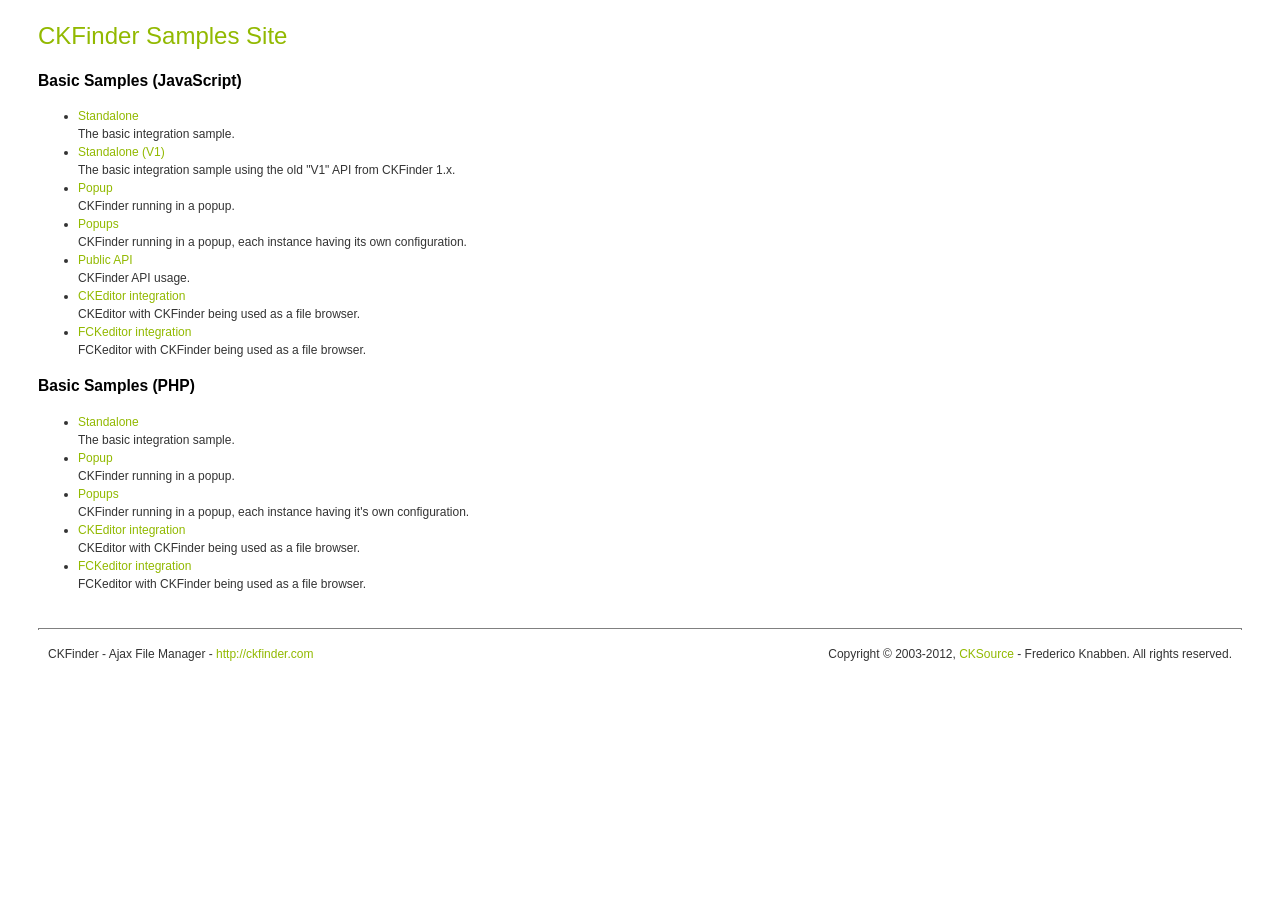
<file: plugins/ckfinder/_samples/index.html>
<!DOCTYPE html PUBLIC "-//W3C//DTD XHTML 1.0 Transitional//EN" "http://www.w3.org/TR/xhtml1/DTD/xhtml1-transitional.dtd">
<!--
 * CKFinder
 * ========
 * http://ckfinder.com
 * Copyright (C) 2007-2012, CKSource - Frederico Knabben. All rights reserved.
 *
 * The software, this file and its contents are subject to the CKFinder
 * License. Please read the license.txt file before using, installing, copying,
 * modifying or distribute this file or part of its contents. The contents of
 * this file is part of the Source Code of CKFinder.
-->
<html xmlns="http://www.w3.org/1999/xhtml">
<head>
	<title>CKFinder - Samples</title>
	<meta http-equiv="Content-Type" content="text/html; charset=utf-8" />
	<meta name="robots" content="noindex, nofollow" />
	<link href="sample.css" rel="stylesheet" type="text/css" />
</head>
<body>
	<h1 class="samples">
		CKFinder Samples Site
	</h1>
	<h2 class="samples">
		Basic Samples (JavaScript)
	</h2>
	<ul class="samples">
		<li><a class="samples" href="standalone.html">Standalone</a><br />The basic integration sample.</li>
		<li><a class="samples" href="standalone_v1.html">Standalone (V1)</a><br />The basic integration sample using the old "V1" API from CKFinder 1.x.</li>
		<li><a class="samples" href="popup.html">Popup</a><br />CKFinder running in a popup.</li>
		<li><a class="samples" href="popups.html">Popups</a><br />CKFinder running in a popup, each instance having its own configuration.</li>
		<li><a class="samples" href="public_api.html">Public API</a><br />CKFinder API usage.</li>
		<li><a class="samples" href="ckeditor.html">CKEditor integration</a><br />CKEditor with CKFinder being used as a file browser.</li>
		<li><a class="samples" href="fckeditor.html">FCKeditor integration</a><br />FCKeditor with CKFinder being used as a file browser.</li>
	</ul>
	<h2 class="samples">
		Basic Samples (PHP)
	</h2>
	<ul class="samples">
		<li><a class="samples" href="php/standalone.php">Standalone</a><br />The basic integration sample.</li>
		<li><a class="samples" href="php/popup.php">Popup</a><br />CKFinder running in a popup.</li>
		<li><a class="samples" href="php/popups.php">Popups</a><br />CKFinder running in a popup, each instance having it's own configuration.</li>
		<li><a class="samples" href="php/ckeditor.php">CKEditor integration</a><br />CKEditor with CKFinder being used as a file browser.</li>
		<li><a class="samples" href="php/fckeditor.php">FCKeditor integration</a><br />FCKeditor with CKFinder being used as a file browser.</li>
	</ul>
	<div id="footer">
		<hr />
		<p>
			CKFinder - Ajax File Manager - <a class="samples" href="http://ckfinder.com/">http://ckfinder.com</a>
		</p>
		<p id="copy">
			Copyright &copy; 2003-2012, <a class="samples" href="http://cksource.com/">CKSource</a> - Frederico Knabben. All rights reserved.
		</p>
	</div>
</body>
</html>
</file>
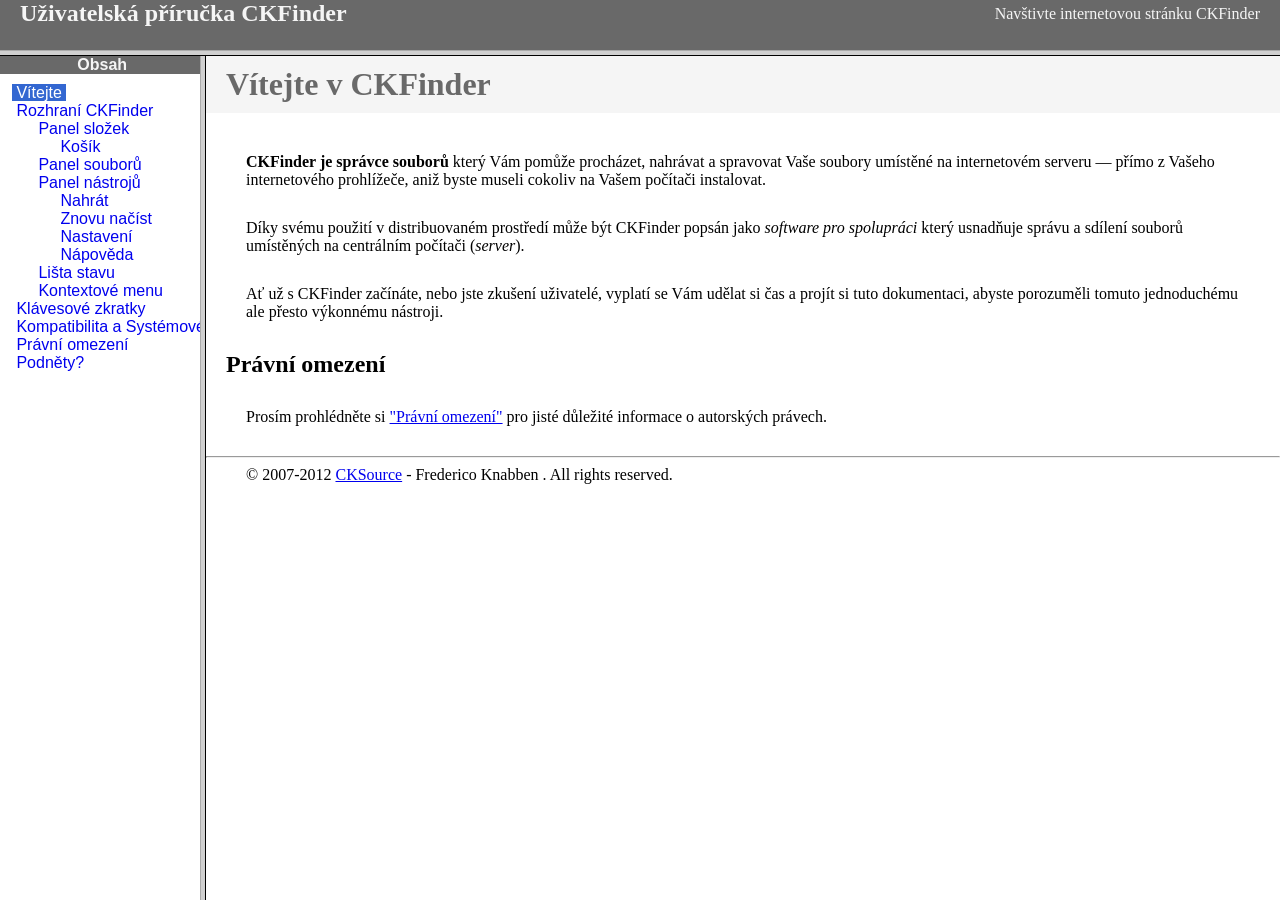
<file: plugins/ckfinder/help/cs/index.html>
<!DOCTYPE HTML PUBLIC "-//W3C//DTD HTML 4.01 Frameset//EN" "http://www.w3.org/TR/html4/frameset.dtd">
<html lang="cs">
<head>
	<title>Uživatelská příručka CKFinder</title>
	<meta name="robots" content="noindex, nofollow">
	<meta http-equiv="Content-Type" content="text/html; charset=utf-8">
	<style type="text/css">
		frame {border-color:#f5f5f5}
	</style>
</head>
<frameset rows="50,*">
	<frame src="files/header.html" noresize="noresize" frameborder="0">
	<frameset cols="200,*">
			<frame src="files/toc.html">
			<frame src="files/001.html" name="CKDocsMain">
	</frameset>
</frameset>
</html>
</file>
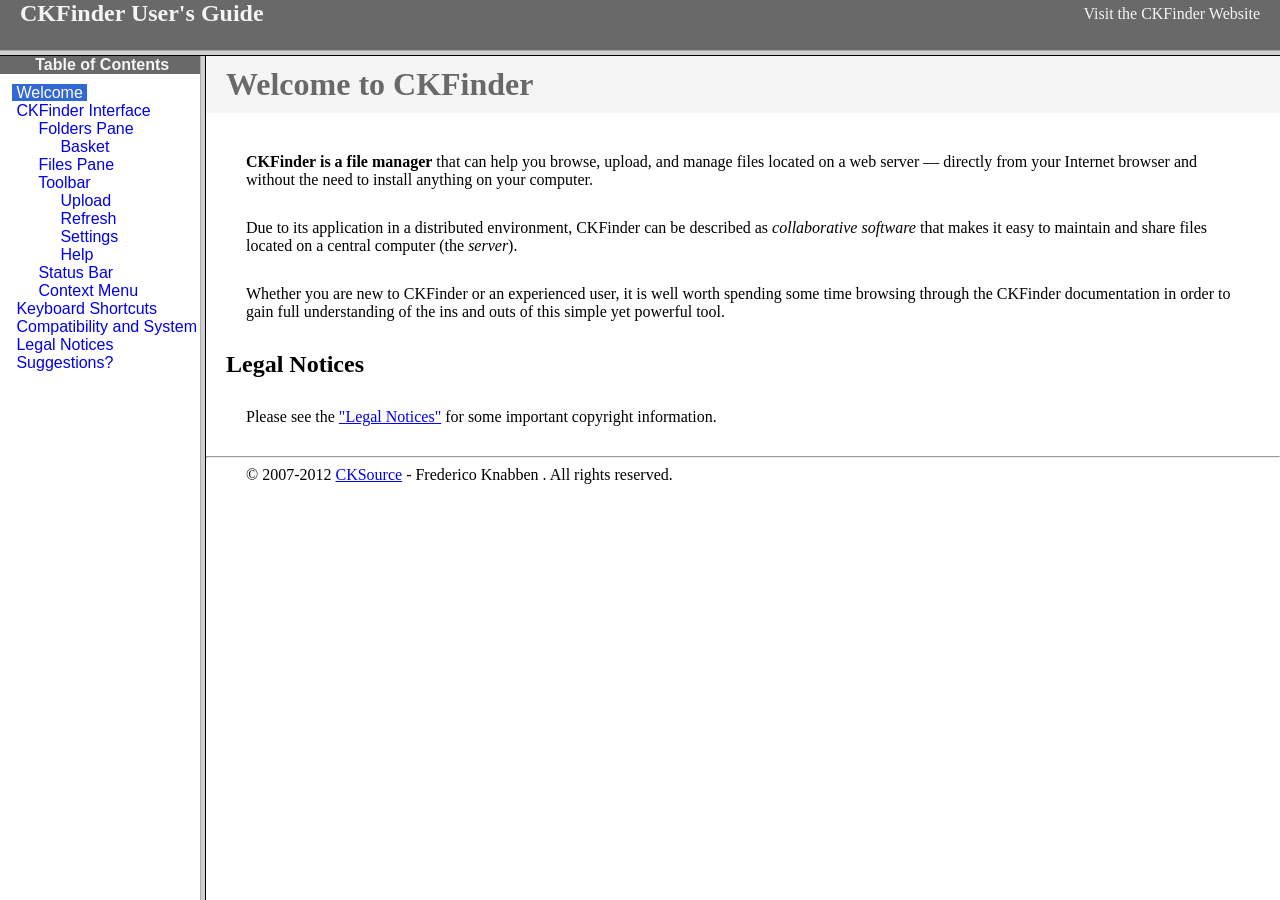
<file: plugins/ckfinder/help/en/index.html>
<!DOCTYPE HTML PUBLIC "-//W3C//DTD HTML 4.01 Frameset//EN" "http://www.w3.org/TR/html4/frameset.dtd">
<html lang="en">
<head>
	<title>CKFinder User's Guide</title>
	<meta name="robots" content="noindex, nofollow">
	<meta http-equiv="Content-Type" content="text/html; charset=utf-8">
	<style type="text/css">
		frame {border-color:#f5f5f5}
	</style>
</head>
<frameset rows="50,*">
	<frame src="files/header.html" noresize="noresize" frameborder="0">
	<frameset cols="200,*">
			<frame src="files/toc.html">
			<frame src="files/001.html" name="CKDocsMain">
	</frameset>
</frameset>
</html>
</file>
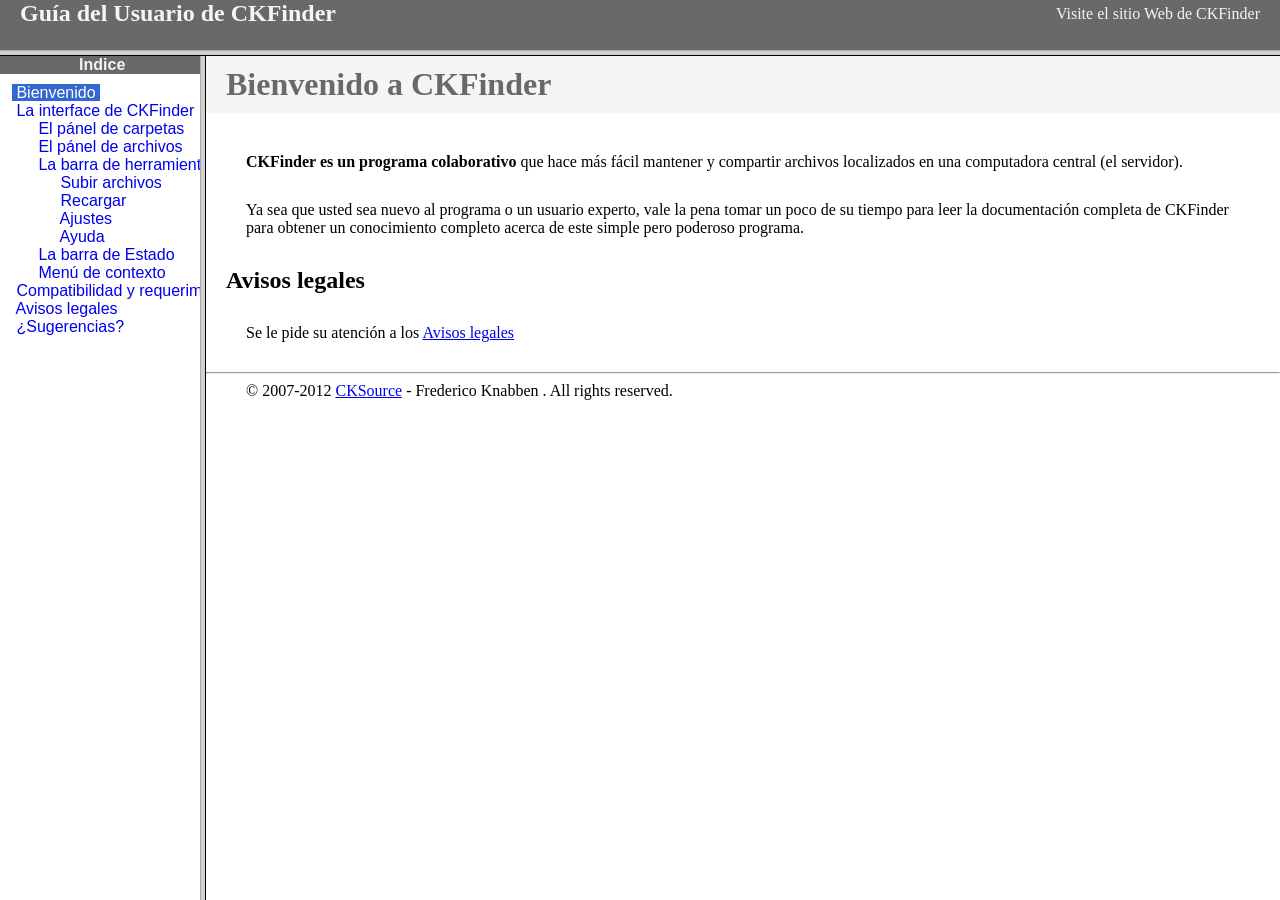
<file: plugins/ckfinder/help/es-mx/index.html>
<!DOCTYPE HTML PUBLIC "-//W3C//DTD HTML 4.01 Frameset//EN" "http://www.w3.org/TR/html4/frameset.dtd">
<html lang="es-mx">
<head>
	<title>Gu&iacute;a para el usuario de CKFinder</title>
	<meta http-equiv="Content-Type" content="text/html; charset=utf-8">
	<meta name="robots" content="noindex, nofollow">
	<style type="text/css">
		frame {border-color:#f5f5f5}
	</style>
</head>
<frameset rows="50,*">
	<frame src="files/header.html" noresize="noresize" frameborder="0">
	<frameset cols="200,*">
			<frame src="files/toc.html">
			<frame src="files/001.html" name="CKDocsMain">
	</frameset>
</frameset>
</html>
</file>
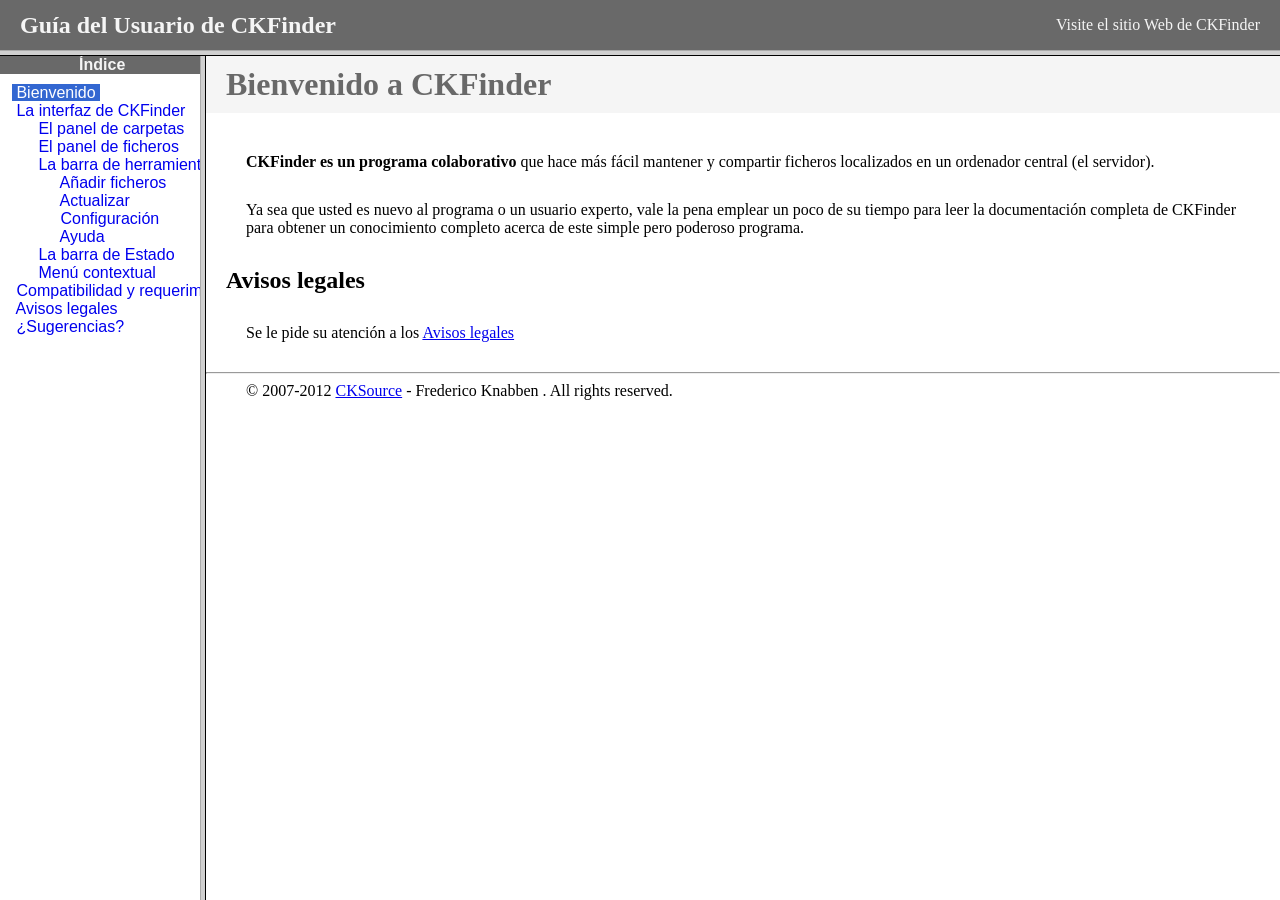
<file: plugins/ckfinder/help/es/index.html>
<!DOCTYPE HTML PUBLIC "-//W3C//DTD HTML 4.01 Frameset//EN" "http://www.w3.org/TR/html4/frameset.dtd">
<html lang="es">
<head>
	<title>Gu&iacute;a para el usuario de CKFinder</title>
	<meta http-equiv="Content-Type" content="text/html; charset=utf-8">
	<meta name="robots" content="noindex, nofollow">
	<style type="text/css">
		frame {border-color:#f5f5f5}
	</style>
</head>
<frameset rows="50,*">
	<frame src="files/header.html" noresize="noresize" frameborder="0">
	<frameset cols="200,*">
			<frame src="files/toc.html">
			<frame src="files/001.html" name="CKDocsMain">
	</frameset>
</frameset>
</html>
</file>
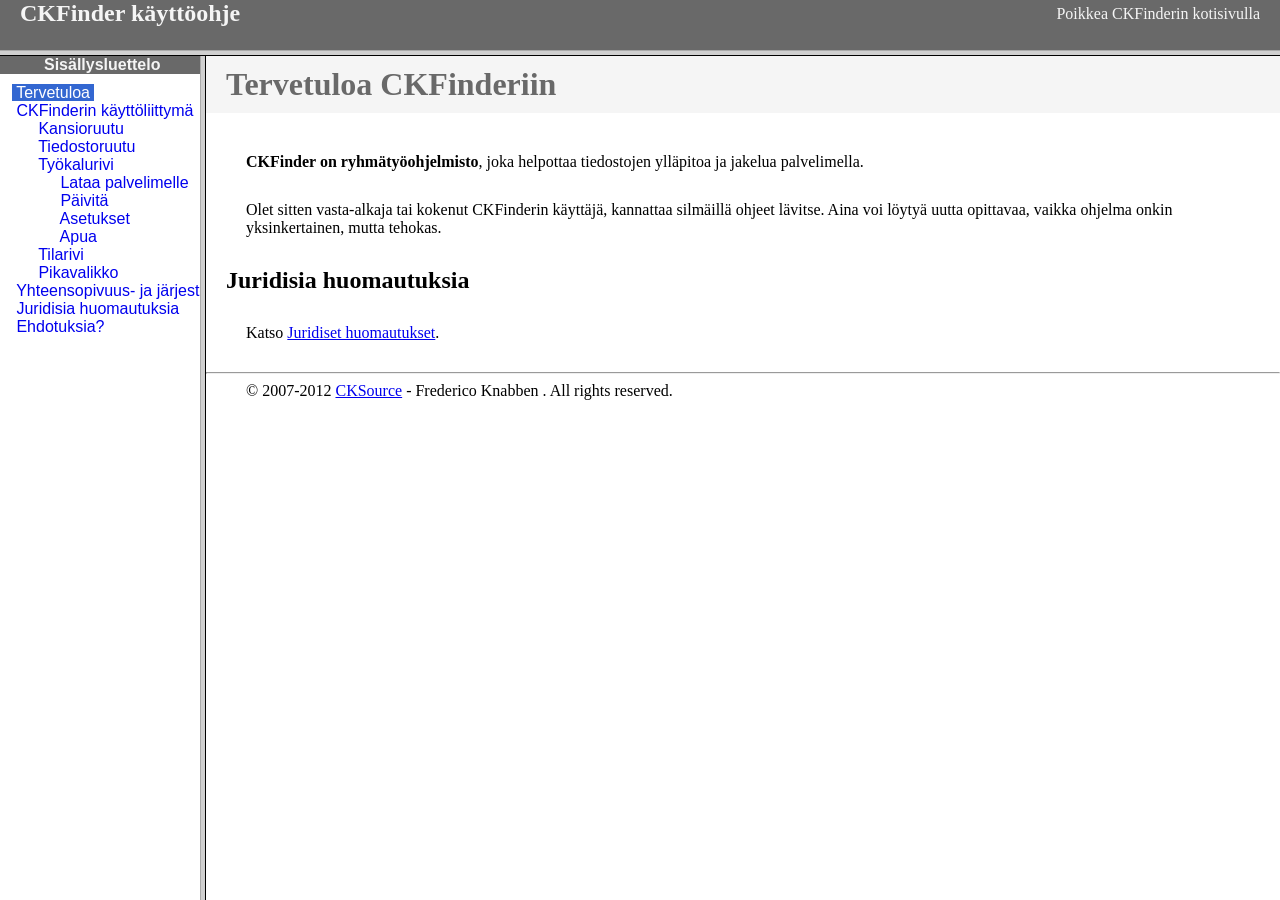
<file: plugins/ckfinder/help/fi/index.html>
<!DOCTYPE HTML PUBLIC "-//W3C//DTD HTML 4.01 Frameset//EN" "http://www.w3.org/TR/html4/frameset.dtd">
<html lang="fi">
<head>
	<title>CKFinder käyttöohje</title>
	<meta http-equiv="Content-Type" content="text/html; charset=utf-8">
	<meta name="robots" content="noindex, nofollow">
	<style type="text/css">
		frame {border-color:#f5f5f5}
	</style>
</head>
<frameset rows="50,*">
	<frame src="files/header.html" noresize="noresize" frameborder="0">
	<frameset cols="200,*">
			<frame src="files/toc.html">
			<frame src="files/001.html" name="CKDocsMain">
	</frameset>
</frameset>
</html>
</file>
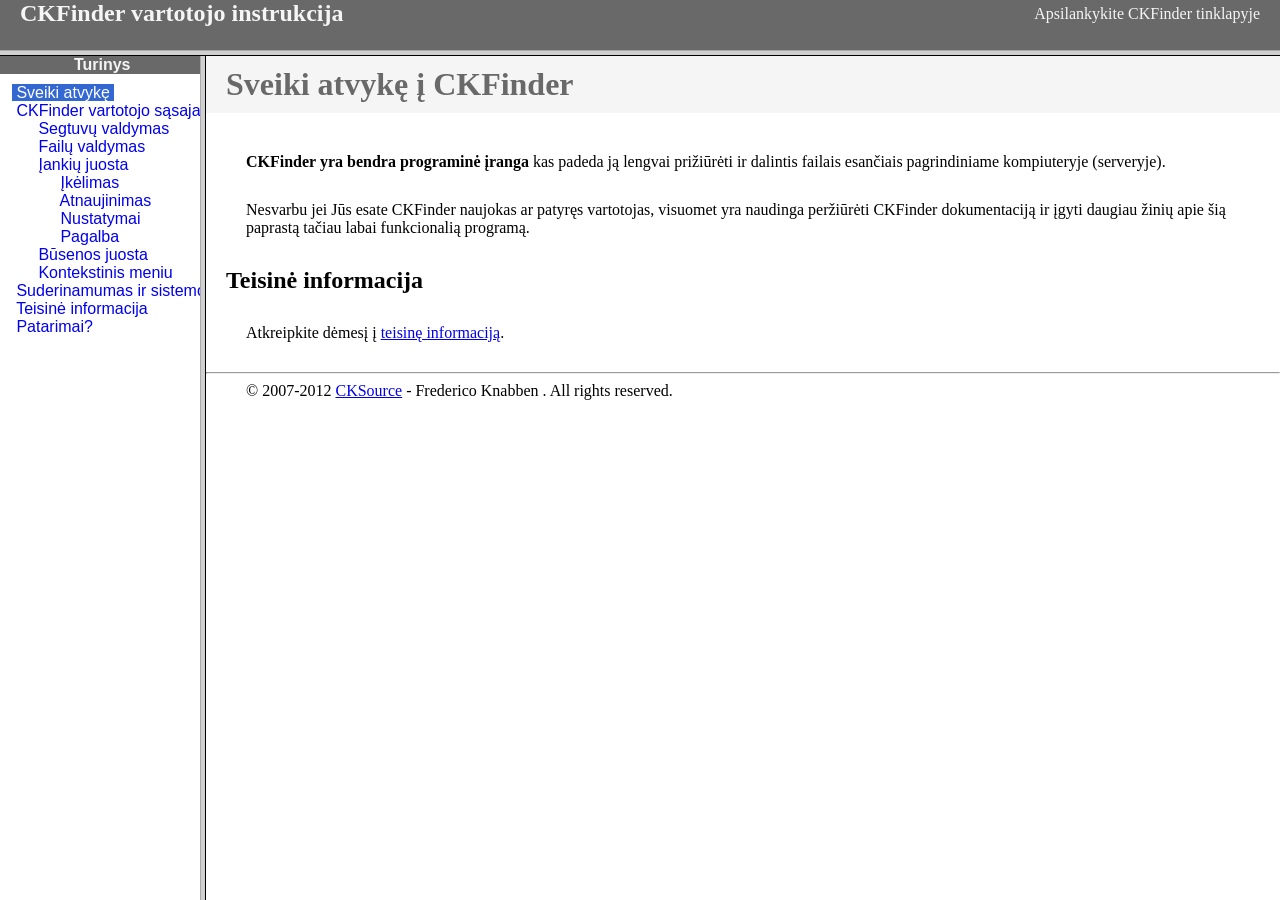
<file: plugins/ckfinder/help/lt/index.html>
<!DOCTYPE HTML PUBLIC "-//W3C//DTD HTML 4.01 Frameset//EN" "http://www.w3.org/TR/html4/frameset.dtd">
<html lang="lt">
<head>
	<title>CKFinder User's Guide</title>
	<meta http-equiv="Content-Type" content="text/html; charset=utf-8">
	<meta name="robots" content="noindex, nofollow">
	<style type="text/css">
		frame {border-color:#f5f5f5}
	</style>
</head>
<frameset rows="50,*">
	<frame src="files/header.html" noresize="noresize" frameborder="0">
	<frameset cols="200,*">
			<frame src="files/toc.html">
			<frame src="files/001.html" name="CKDocsMain">
	</frameset>
</frameset>
</html>
</file>
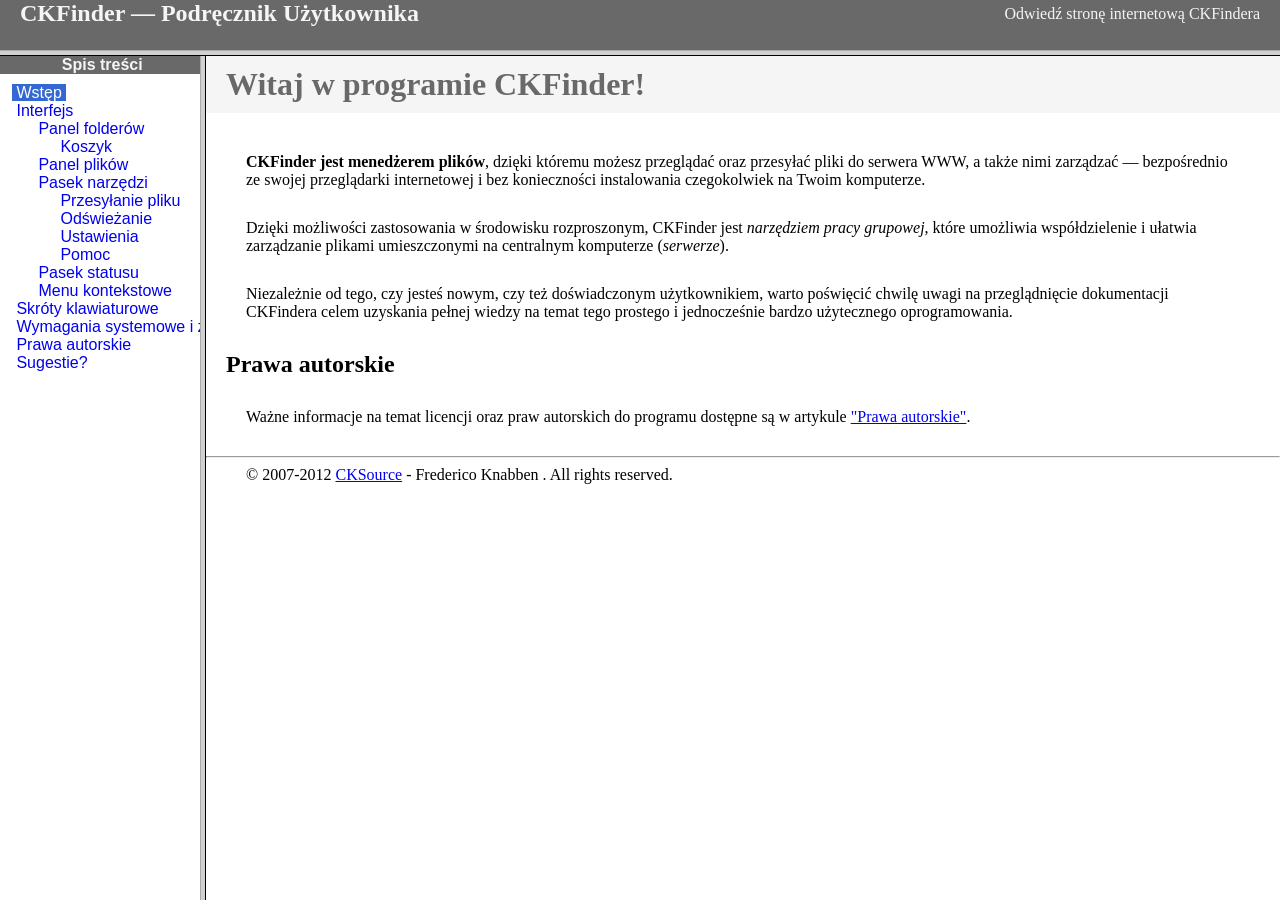
<file: plugins/ckfinder/help/pl/index.html>
<!DOCTYPE HTML PUBLIC "-//W3C//DTD HTML 4.01 Frameset//EN" "http://www.w3.org/TR/html4/frameset.dtd">
<html lang="pl">
<head>
	<title>CKFinder &mdash; Podręcznik Użytkownika</title>
	<meta http-equiv="Content-Type" content="text/html; charset=utf-8">
	<meta name="robots" content="noindex, nofollow">
	<style type="text/css">
		frame {border-color:#f5f5f5}
	</style>
</head>
<frameset rows="50,*">
	<frame src="files/header.html" noresize="noresize" frameborder="0">
	<frameset cols="200,*">
			<frame src="files/toc.html">
			<frame src="files/001.html" name="CKDocsMain">
	</frameset>
</frameset>
</html>
</file>
<file: plugins/ckfinder/_samples/sample.css>
/*
 * CKFinder
 * ========
 * http://ckfinder.com
 * Copyright (C) 2007-2012, CKSource - Frederico Knabben. All rights reserved.
 *
 * The software, this file and its contents are subject to the CKFinder
 * License. Please read the license.txt file before using, installing, copying,
 * modifying or distribute this file or part of its contents. The contents of
 * this file is part of the Source Code of CKFinder.
 *
 * Styles used in the samples pages.
 */

html, body, h1, h2, h3, h4, h5, h6, div, span, blockquote, p, address, form, fieldset, img, ul, ol, dl, dt, dd, li, hr, table, td, th, strong, em, sup, sub, dfn, ins, del, q, cite, var, samp, code, kbd, tt, pre {
	line-height: 1.5em;
}

body {
	padding:10px 30px;
}

input, textarea, select, option, optgroup, button, td, th {
	font-size: 100%;
}

pre,
code,
kbd,
samp,
tt{
  font-family: monospace,monospace;
  font-size: 1em;
}

h1.samples {
  color:#92B901;
  font-size:200%;
  font-weight:normal;
  margin: 0;
  padding: 0;
}

h2.samples {
  color:#000000;
  font-size:130%;
  margin: 0;
  padding: 0;
}

p, blockquote, address, form, pre, dl, h1.samples, h2.samples {
	margin-bottom:15px;
}

ul.samples {
	margin-bottom:15px;
}

.clear {
	clear:both;
}

fieldset
{
	margin: 0;
	padding: 10px;
}

body, input, textarea {
	color: #333333;
	font-family: Arial, Helvetica, sans-serif;
}

body {
	font-size: 75%;
}

a.samples {
	color: #92B901;
	text-decoration:none;
}

a.samples:hover {
  text-decoration:underline;
	color: #BED567;
}

form
{
	margin: 0;
	padding: 0;
}

pre.samples
{
	background-color: #F7F7F7;
	border: 1px solid #D7D7D7;
	overflow: auto;
	padding: 0.25em;
}

#alerts
{
	color: Red;
}

#footer {
	clear: both;
	padding-top: 10px;
}
#footer hr
{
	margin: 10px 0 15px 0;
	height: 1px;
	border: solid 1px gray;
	border-bottom: none;
}

#footer p
{
	margin: 0 10px 10px 10px;
	float: left;
}

#footer #copy
{
	float: right;
}

#outputSample
{
	width: 100%;
	table-layout: fixed;
}

#outputSample thead th
{
	color: #dddddd;
	background-color: #999999;
	padding: 4px;
	white-space: nowrap;
}

#outputSample tbody th
{
	vertical-align: top;
	text-align: left;
}

#outputSample pre
{
	margin: 0;
	padding: 0;
	white-space: pre; /* CSS2 */
	white-space: -moz-pre-wrap; /* Mozilla*/
	white-space: -o-pre-wrap; /* Opera 7 */
	white-space: pre-wrap; /* CSS 2.1 */
	white-space: pre-line; /* CSS 3 (and 2.1 as well, actually) */
	word-wrap: break-word; /* IE */
}

.description {
	border: 1px dotted #B7B7B7;
	margin-bottom: 10px;
	padding: 20px 10px 20px;
}

label {
	display: block;
	margin-bottom:6px;
}

.cke_dialog label
{
	display: inline;
	margin-bottom: auto;
}
</file>
